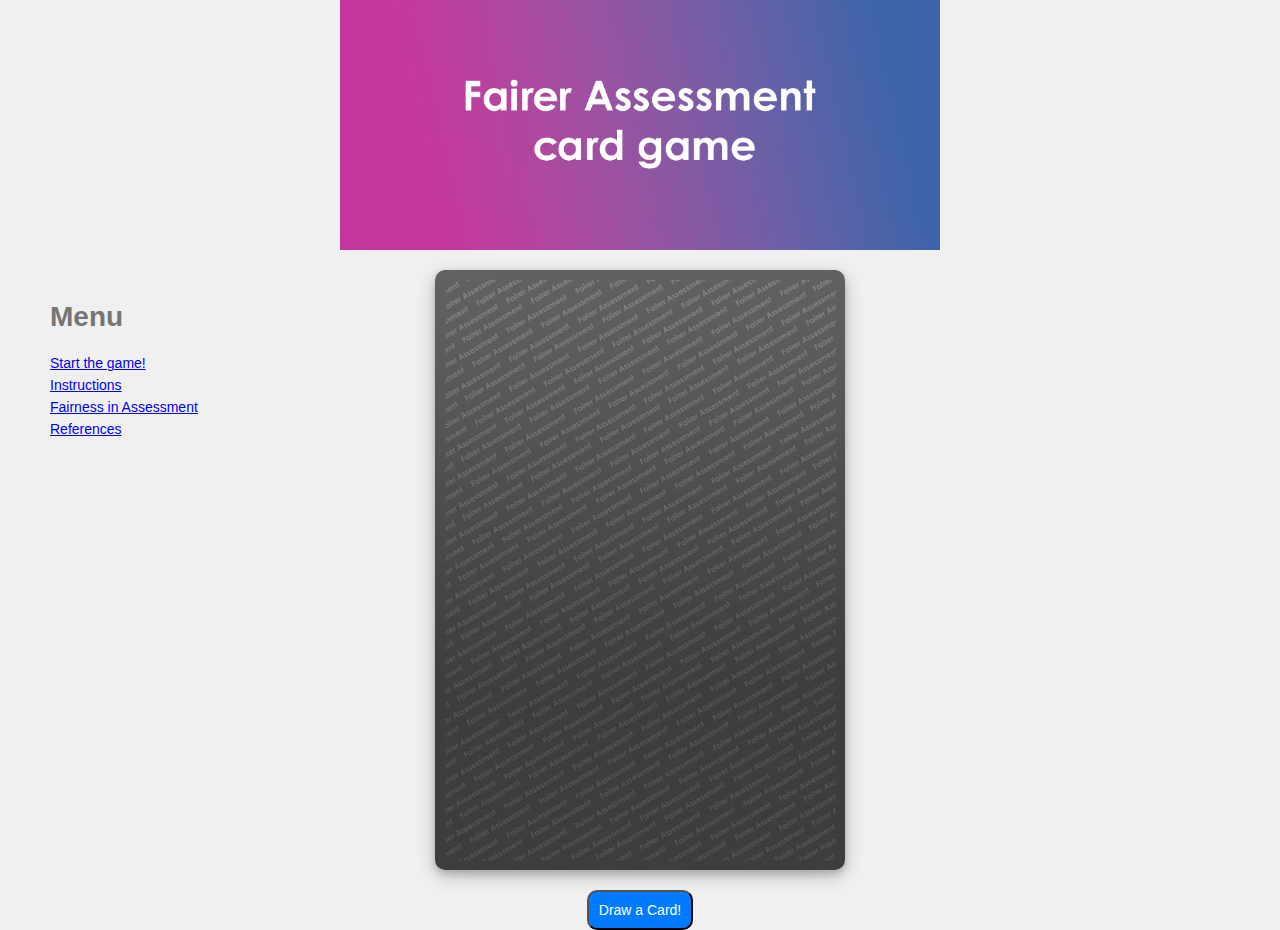
<file: index.html>
<!DOCTYPE html>
<html lang="en">
<head>
    <meta charset="UTF-8">
    <meta name="viewport" content="width=device-width, initial-scale=1.0">
    <title>Assessment Card Game</title>
    <link rel="stylesheet" type="text/css" href="styles.css">
</head>
<body>
    <div class="container">
        <div class="banner">
            <img src="banner-image.jpg" alt="Banner Image">
        </div>
	<div class="sidebar"> 
		<h1> Menu </h1>
		<br>
		<p id="homeLink"><a href="#">Start the game!</a></p>
		<p data-card='{"text": "<h3>Instructions</h3><p>1. Gather all info you have about your course. This can be plans, comment, limitations or opportunities.</p><p>2. Draw your first card by clicking the -Draw a card!- button below.</p><p>3. Read the question on top of the card. Then read the text to give more context to the question.</p><p>4. Think of an answer to the question. Document your thoughts with the rest of your course planning material.</p><p>5. Draw two more cards and play them through. End up having more solid arguments and foundation for your assessment!</p><h3>Background Legend</h3><p><p99></p99>Red = Fairer Communication</p><p><p98></p98>Green = Fairer Interaction</p><p><p97></p97>Blue = Fairer Approach</p>", "category": "D"}'><a href="#" class="sidebar-link">Instructions</a></p>
		<p data-card='{"text": "<h3>Fairness in Assessment</h3><p2>Assessment is an inevitable and crucial part of the teaching practice employed with different intentions, including recognising individual strengths and challenges, keeping track on progress towards proficiency and assigning grades. Understanding what students have learned is vital for devising effective teaching that facilitates genuine learning. The evolution of assessment strategies in higher education that promotes integration of assessment and instruction, underscores a viewpoint which focuses on engaged students, encouraging shared responsibility, reflection, collaboration and ongoing dialogue with the teacher. This new turn calls for moving beyond quantitative grading of merely regurgitated knowledge and pushes towards a deeper understanding of the fundamental role of assessment in the learning process. This includes adopting the methods that reveal individual learning trajectories and how well the learning outcomes have been attained. Assessment is a nuanced and complex activity that needs to take multiple factors in consideration: context, academic level, learning environment, students’ background, individual differences and learning content. Adequate, open and fair assessment can benefit both students as well as teachers. Consequently, assessment literacy is gaining recognition as a core teacher competency.</p2><br><br><p2>As an essential quality of assessment, fairness has been consistently emphasised as an important element of teachers’ assessment literacy. Fairness is seen as a context-dependent multidimensional concept that is influenced by teaching, learning, assessment and classroom interactions, and it is significant to students and teachers alike. In the real-world scenarios, the fairness is habitually interpreted and enacted from two often conflicting perspectives resulting from the difference in fairness perception of the teacher and of the student. Research has shown that fair assessment practices are associated with positive learning outcomes, including cognitive learning and self-efficacy of students.</p2><br><br><p2>Despite the recognised critical importance of fair assessment in teaching, teachers frequently report a lack of sufficient preparation for the task during their education, often predominantly relying on their own experience. To tackle this issue, based on findings from education research, we have developed the Fairness in Assessment Prompt Card Game which can serve as a reflective tool for teachers to evaluate and a prompt to improve their own assessment practices focusing on fairness.</p2><br><br><p2>The inspiration for the game comes from a selection of research papers[1] dealing with topics of fairness and assessment in higher education. A working theoretical scaffold was designed, cross referencing the article frameworks with a focus on fairness in assessment, which yielded a pool of questions as well as three relevant final themes: fairer communication, fairer interaction and fairer approach. A selected set of questions combined with a justice enactment strategy[2] provided a design framework for generating questions which aided in formulating particular teaching situations that were then used as the card content.</p2><br><br><p2>[1] See the references [2] Estaji & Zhaleh, 2022</p2>", "category": "D"}'><a href="#" class="sidebar-link">Fairness in Assessment</a></p>
		<p data-card='{"text": "<h3>References</h3><p2>Brown, S., & Race, P. (2012). Using effective assessment to promote learning. In L. Hunt & D. Chalmers (Eds.), University Teaching in Focus (0 ed., pp. 74–91). Routledge. https://doi.org/10.4324/9780203079690-5 </p2><br><br><p2>Dochy, F., Segers, M., & Sluijsmans, D. (1999). The use of self-, peer and co-assessment in higher education: A review. Studies in Higher Education, 24(3), 331–350. https://doi.org/10.1080/03075079912331379935</p2><br><br><p2>Estaji, M., & Zhaleh, K. (2022). The Enactment of Classroom Justice Through Explicit Instruction: Deciphering the Changes in English as a Foreign Language Teachers’ Perceptions and Practices. Frontiers in Psychology, 13. https://www.frontiersin.org/articles/10.3389/fpsyg.2022.821763 </p2><br><br><p2>Fairness in Assessment Questionaire in Quality Assurance Framework for Education (QAFE), Education quality reference guides. (2022). Université du Luxembourg. https://www.uni.lu/wp-content/uploads/sites/9/2023/08/EQM-guide-Fairness-in-Assessment_20220614_f.pdf</p2><br><br><p2>Rasooli, A., Razmjoee, M., Cumming, J., Dickson, E., & Webster, A. (2021). Conceptualising a Fairness Framework for Assessment Adjusted Practices for Students with Disability: An Empirical Study. Assessment in Education: Principles, Policy & Practice, 28(3), 301–321. https://doi.org/10.1080/0969594X.2021.1932736</p2><p2>Rasooli, A., Zandi, H., & DeLuca, C. (2018). Re-conceptualizing classroom assessment fairness: A systematic meta-ethnography of assessment literature and beyond. Studies in Educational Evaluation, 56, 164–181. https://doi.org/10.1016/j.stueduc.2017.12.008</p2><br><br><p2>Rezai, A. (2022). Fairness in classroom assessment: Development and validation of a questionnaire. Language Testing in Asia, 12(1), 17. https://doi.org/10.1186/s40468-022-00162-9</p2><br><br><p2>Sonnleitner, P., & Kovacs, C. (2020). Differences Between Students’ and Teachers’ Fairness Perceptions: Exploring the Potential of a Self-Administered Questionnaire to Improve Teachers’ Assessment Practices. Frontiers in Education, 5. https://www.frontiersin.org/articles/10.3389/feduc.2020.00017 </p2><br><br><p2>Vallade, J., Martin, M., & Weber, K. (2014). Academic Entitlement, Grade Orientation, and Classroom Justice as Predictors of Instructional Beliefs and Learning Outcomes. Communication Quarterly, 62. https://doi.org/10.1080/01463373.2014.949386 </p2>", "category": "D"}'><a href="#" class="sidebar-link">References</a></p>
	</div>
        <div class="card-container">
            <div class="card" id="card">
                <div class="card-inner" id="cardInner">
                    <div class="card-front" id="cardFront">
                    </div>
                    <div class="card-back" id="cardBack">
                    </div>
                </div>
            </div>
        </div>
        <div class="button-container">
            <button id="drawButton">Draw a Card!</button>
        </div>
    </div>
    <script src="script.js"></script>
</body>
<link rel="icon" type="image/jpg" href="favicon.jpg">
</html>
</file>
<file: styles.css>
/* Reset default margin and padding */
body, h1, p {
    margin: 0;
    padding: 0;
}

body {
    font-family: "Century Gothic", Arial, sans-serif;
    text-align: center;
    background-color: #f0f0f0;
}

.banner {
    text-align: center;
}

.banner img {
    width: 100%;
    max-width: 600px;
    display: block;
    margin: 0 auto;
}

.card-container {
    display: flex;
    justify-content: center;
    align-items: center;
	margin-top: 20px;
}

.card {
    width: 410px;
    height: 600px;
    perspective: 1000px;
}

.card-inner {
    width: 100%;
    height: 100%;
    transform-style: preserve-3d;
    transition: transform 0.5s;
	border-radius: 10px;
	box-shadow: 0 4px 8px 0 rgba(0, 0, 0, 0.2), 0 6px 20px 0 rgba(0, 0, 0, 0.19);
}

.card-flip {
    transform: rotateY(180deg);
}

.card-front,
.card-back {
    position: absolute;
    width: 100%;
    height: 100%;
    backface-visibility: hidden;
}
.card-back h2 {
    font-weight: bold; /* Makes the headline bold */
    margin-top: 60px; /* Removes the default top margin for <h2> */
	font-family: "Century Gothic", Arial, sans-serif;
    text-align: center;
	margin-bottom: 80px;
	margin-left: 15px;
	margin-right: 15px;
}

.card-back p {
    margin: 10px 0; /* Adds some spacing between paragraphs */
	margin-left: 15px;
	margin-right: 15px;
}

.card-back h3 { /* This is for the side cards*/
    font-weight: bold; /* Makes the headline bold */
    margin-top: 20px; /* Removes the default top margin for <h2> */
	font-family: "Century Gothic", Arial, sans-serif;
    text-align: center;
	margin-left: 15px;
	margin-right: 15px;
}

.card-back p2 { /* This is for the side cards*/
    margin: 10px 0; /* Adds some spacing between paragraphs */
	font-size: 85%;
	padding: 15px;
}

.card-front {
    background-color: #fff;
    display: flex;
    align-items: center;
    justify-content: center;
    border-radius: 10px;
    transform: rotateY(0deg);
	background-image: url('cardfront-image.jpg');
    background-size: cover;;
}


.card-back {
    background-color: #3d3d3d; /* Default background color for the back of the card */
    transform: rotateY(180deg);
    border: 1px solid #ddd;
    border-radius: 10px;
    color: #fff;
    max-height: 100%; /* Set the maximum height to 100% */
    overflow: hidden; /* Hide any overflowing content */
    overflow-y: auto; /* Enable vertical scrolling if needed */

}

	
	
	

/* Set custom background images for different categories */
.card-back.category-A {
    background-image: url('category-a-image.jpg');
    background-size: cover;
}

.card-back.category-B {
    background-image: url('category-b-image.jpg');
    background-size: cover;
}

.card-back.category-C {
    background-image: url('category-c-image.jpg');
    background-size: cover;
}
.card-back.category-D {
    background-image: url('category-d-image.jpg');
    background-size: cover;
}

.button-container {
    display: flex;
    justify-content: center;
    margin-top: 20px;
}

button {
	display: block;
    background-color: #007BFF;
    color: #fff;
    cursor: pointer;
    transition: background-color 0.3s;
	padding: 10px;
	font-weight: normal;
	font-size: 14px;
	border-radius: 10px;

}

button:hover {
    background-color: #0056b3;
}

.sidebar{
  position: absolute;
  width: 300px;
  background: none;
  margin-top: 20px;
  left: 20px;
  padding: 30px;
  font-weight: normal;
  font-size: 14px;
line-height: 1.2;
  text-align: left;
	color: #757575;
}

.sidebar p{
	margin: 5px 0;
	cursor: pointer;
}

/* Add a media query to adjust the layout when the screen width is smaller */
@media (max-width: 820px) {
    .sidebar {
        position: static; /* Remove absolute positioning */
        width: 100%; /* Make the sidebar full-width */
        font-weight: normal;
        font-size: 14px;
        line-height: 1.2;
        text-align: center;
        color: #757575;
		margin: 0;
		margin-top: 20px;
        padding: 0;

    }
}

/* Add these styles to your existing CSS */
.card-back p99:before {
	content:" ";
    display: inline-block;
    width: 20px;
    height: 20px;
    background-image: url('category-a-image.jpg');
    background-size: cover;
    margin-right: 5px;
}

.card-back p98:before {
	content:" ";
    display: inline-block;
    width: 20px;
    height: 20px;
    background-image: url('category-b-image.jpg');
    background-size: cover;
    margin-right: 5px;
}

.card-back p97:before {
	content:" ";
    display: inline-block;
    width: 20px;
    height: 20px;
    background-image: url('category-c-image.jpg');
    background-size: cover;
    margin-right: 5px;
</file>
